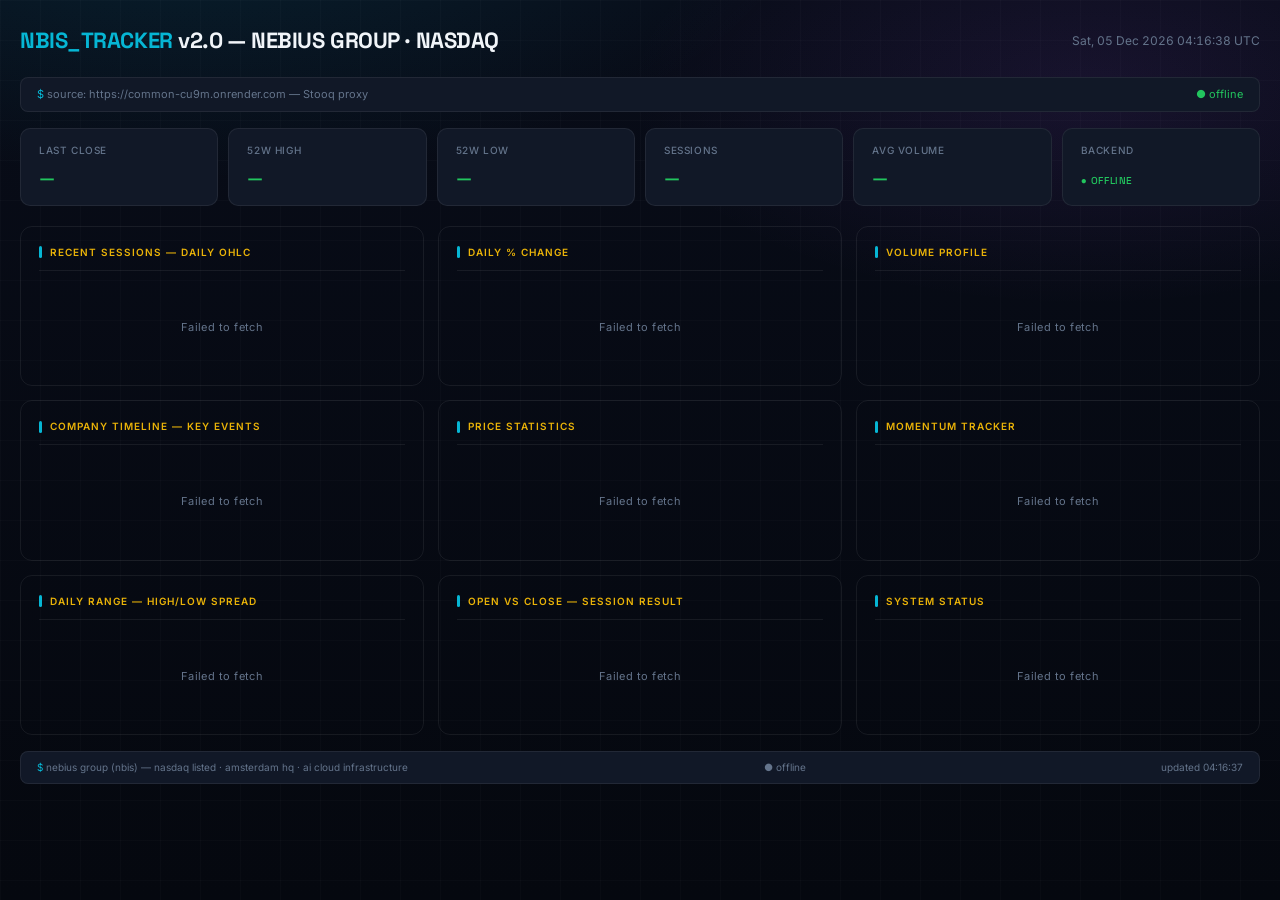
<file: index.html>
<!DOCTYPE html>
<html lang="en">
<head>
  <meta charset="UTF-8" />
  <meta name="viewport" content="width=device-width, initial-scale=1.0" />
  <title>NBIS_TRACKER — Market Terminal</title>
  <link rel="preconnect" href="https://fonts.googleapis.com" />
  <link rel="preconnect" href="https://fonts.gstatic.com" crossorigin />
  <link href="https://fonts.googleapis.com/css2?family=Space+Grotesk:wght@400;500;600;700&family=Inter:wght@400;500;600&display=swap" rel="stylesheet" />
  <link rel="stylesheet" href="./assets/style.css" />
</head>
<body>
<div class="bg-grid" aria-hidden="true"></div>
<div id="app">
  <div id="terminal">

    <div class="term-header">
      <div class="term-dots">
        <div class="term-dot dot-r"></div>
        <div class="term-dot dot-y"></div>
        <div class="term-dot dot-g"></div>
      </div>
      <div class="term-title"><span>NBIS_TRACKER</span> v2.0 — NEBIUS GROUP · NASDAQ<span class="cursor"></span></div>
      <div class="term-time" id="clock"></div>
    </div>

    <div class="header-footer-mirror">
      <span class="source"><span class="prompt-text">$</span> source: <span id="api-base-output">loading...</span> — Stooq proxy</span>
      <span id="header-data-status" class="status">● connecting...</span>
    </div>

    <div class="status-bar-top">
      <div class="status-chip">
        <span>Last Close</span>
        <strong id="last-close">—</strong>
      </div>
      <div class="status-chip">
        <span>52W High</span>
        <strong id="high-price">—</strong>
      </div>
      <div class="status-chip">
        <span>52W Low</span>
        <strong id="low-price">—</strong>
      </div>
      <div class="status-chip">
        <span>Sessions</span>
        <strong id="session-count">—</strong>
      </div>
      <div class="status-chip">
        <span>Avg Volume</span>
        <strong id="avg-volume">—</strong>
      </div>
      <div class="status-chip">
        <span>Backend</span>
        <strong id="backend-status">● checking...</strong>
      </div>
    </div>

    <div class="content">
      <div class="grid-3">

        <!-- ROW 1 -->
        <div class="chart-wrap">
          <div class="section-head">RECENT SESSIONS — DAILY OHLC</div>
          <div id="price-table-output">
            <div class="loading">Loading price data<span class="blink">_</span></div>
          </div>
        </div>

        <div class="chart-wrap">
          <div class="section-head">DAILY % CHANGE</div>
          <div id="pct-change-output">
            <div class="loading">Loading<span class="blink">_</span></div>
          </div>
        </div>

        <div class="chart-wrap">
          <div class="section-head">VOLUME PROFILE</div>
          <div id="volume-output">
            <div class="loading">Loading<span class="blink">_</span></div>
          </div>
        </div>

        <!-- ROW 2 -->
        <div class="chart-wrap">
          <div class="section-head">COMPANY TIMELINE — KEY EVENTS</div>
          <div id="events-output">
            <div class="loading">Loading events<span class="blink">_</span></div>
          </div>
        </div>

        <div class="chart-wrap">
          <div class="section-head">PRICE STATISTICS</div>
          <div id="price-stats-output">
            <div class="loading">Loading<span class="blink">_</span></div>
          </div>
        </div>

        <div class="chart-wrap">
          <div class="section-head">MOMENTUM TRACKER</div>
          <div id="momentum-output">
            <div class="loading">Loading<span class="blink">_</span></div>
          </div>
        </div>

        <!-- ROW 3 -->
        <div class="chart-wrap">
          <div class="section-head">DAILY RANGE — HIGH/LOW SPREAD</div>
          <div id="range-output">
            <div class="loading">Loading<span class="blink">_</span></div>
          </div>
        </div>

        <div class="chart-wrap">
          <div class="section-head">OPEN vs CLOSE — SESSION RESULT</div>
          <div id="oc-output">
            <div class="loading">Loading<span class="blink">_</span></div>
          </div>
        </div>

        <div class="chart-wrap">
          <div class="section-head">SYSTEM STATUS</div>
          <div id="system-output">
            <div class="loading">Loading<span class="blink">_</span></div>
          </div>
        </div>

      </div>
    </div>

    <div class="status-bar">
      <span><span class="prompt-text">$</span> nebius group (nbis) — nasdaq listed · amsterdam hq · ai cloud infrastructure</span>
      <span id="data-status">● connecting...</span>
      <span id="last-refresh"></span>
    </div>

  </div>
</div>

<script src="./config.js"></script>
<script type="module" src="./src/pages/nbis-dashboard.js"></script>
</body>
</html>
</file>
<file: assets/style.css>
@import url('https://fonts.googleapis.com/css2?family=Space+Grotesk:wght@400;500;600;700&family=Inter:wght@400;500;600&display=swap');

* { box-sizing: border-box; margin: 0; padding: 0; }

:root {
  --bg:       #080c18;
  --bg-2:     #0d1221;
  --card:     #111827;
  --card-2:   #151f33;
  --border:   rgba(255,255,255,0.07);
  --border-hi: rgba(103,214,255,0.18);
  --text:     #f1f5f9;
  --muted:    #64748b;
  --dim:      #334155;
  --green:    #22c55e;
  --green-dim: rgba(34,197,94,0.1);
  --red:      #ef4444;
  --red-dim:  rgba(239,68,68,0.1);
  --teal:     #06b6d4;
  --teal-dim: rgba(6,182,212,0.1);
  --purple:   #a855f7;
  --purple-dim: rgba(168,85,247,0.1);
  --yellow:   #eab308;
  --yellow-dim: rgba(234,179,8,0.1);
  --orange:   #f97316;
  font-family: 'Inter', system-ui, sans-serif;
}

html, body {
  height: 100%;
  background:
    radial-gradient(ellipse 80% 50% at 15% -10%, rgba(6,182,212,0.12) 0%, transparent 60%),
    radial-gradient(ellipse 60% 40% at 85% 10%, rgba(168,85,247,0.10) 0%, transparent 60%),
    linear-gradient(180deg, #080c18 0%, #05080f 100%);
  color: var(--text);
  font-size: 13px;
  line-height: 1.5;
  min-height: 100vh;
}

.bg-grid {
  position: fixed;
  inset: 0;
  pointer-events: none;
  background-image:
    linear-gradient(rgba(255,255,255,0.02) 1px, transparent 1px),
    linear-gradient(90deg, rgba(255,255,255,0.02) 1px, transparent 1px);
  background-size: 40px 40px;
  z-index: 0;
}

#app {
  max-width: 1400px;
  margin: 0 auto;
  padding: 24px 20px;
  min-height: 100vh;
  position: relative;
  z-index: 1;
}

/* TERMINAL = page wrapper, no longer looks like a terminal */
#terminal {
  width: 100%;
}

/* HEADER */
.term-header {
  display: flex;
  align-items: center;
  justify-content: space-between;
  padding: 0 0 20px 0;
  gap: 16px;
}

.term-dots { display: none; }

.term-title {
  font-family: 'Space Grotesk', sans-serif;
  font-size: 22px;
  font-weight: 700;
  color: var(--text);
  letter-spacing: -0.02em;
  flex: 1;
}
.term-title span {
  color: var(--teal);
}
.cursor { display: none; }

.term-time {
  font-size: 12px;
  color: var(--muted);
  font-variant-numeric: tabular-nums;
}

/* SOURCE BAR */
.header-footer-mirror {
  background: var(--card);
  border: 1px solid var(--border);
  border-radius: 8px;
  padding: 8px 16px;
  font-size: 11px;
  color: var(--muted);
  display: flex;
  justify-content: space-between;
  align-items: center;
  gap: 16px;
  margin-bottom: 16px;
}
.header-footer-mirror .source { white-space: nowrap; overflow: hidden; text-overflow: ellipsis; flex: 1; }
.header-footer-mirror .status { white-space: nowrap; color: var(--green); }
.prompt-text { color: var(--teal); }

/* KPI CHIPS */
.status-bar-top {
  display: flex;
  gap: 10px;
  margin-bottom: 20px;
  flex-wrap: wrap;
}

.status-chip {
  background: var(--card);
  border: 1px solid var(--border);
  border-radius: 10px;
  padding: 14px 18px;
  display: flex;
  flex-direction: column;
  gap: 6px;
  flex: 1;
  min-width: 120px;
  transition: border-color 0.2s;
}
.status-chip:hover { border-color: var(--border-hi); }
.status-chip span {
  color: var(--muted);
  font-size: 10px;
  letter-spacing: .06em;
  text-transform: uppercase;
  font-weight: 500;
}
.status-chip strong {
  color: var(--green);
  font-size: 18px;
  letter-spacing: -0.03em;
  font-weight: 600;
  font-family: 'Space Grotesk', sans-serif;
}

/* CONTENT */
.content { min-height: 400px; }

/* GRIDS */
.grid-2 { display: grid; grid-template-columns: 1fr 1fr; gap: 14px; }
.grid-3 { display: grid; grid-template-columns: 1fr 1fr 1fr; gap: 14px; }

@media (max-width: 1100px) {
  .grid-3 { grid-template-columns: 1fr 1fr; }
}
@media (max-width: 700px) {
  .grid-2, .grid-3 { grid-template-columns: 1fr; }
}

/* SECTION HEAD */
.section-head {
  font-size: 10px;
  font-weight: 600;
  color: var(--yellow);
  letter-spacing: .10em;
  text-transform: uppercase;
  margin-bottom: 16px;
  padding-bottom: 10px;
  border-bottom: 1px solid var(--border);
  display: flex;
  align-items: center;
  gap: 8px;
}
.section-head::before {
  content: '';
  display: inline-block;
  width: 3px;
  height: 12px;
  background: var(--teal);
  border-radius: 2px;
  flex-shrink: 0;
}

/* CHART WRAP */
.chart-wrap {
  background: transparent;
  border: 1px solid var(--border);
  border-radius: 12px;
  padding: 18px;
  transition: border-color 0.2s, box-shadow 0.2s;
  animation: fadeIn 400ms ease-out;
}
.chart-wrap:hover {
  border-color: var(--border-hi);
  box-shadow: 0 0 24px rgba(6,182,212,0.05);
}

@keyframes fadeIn {
  from { opacity: 0; transform: translateY(6px); }
  to   { opacity: 1; transform: translateY(0); }
}

/* LOADING */
.loading, .status-message {
  color: var(--muted);
  font-size: 11px;
  padding: 32px;
  text-align: center;
  letter-spacing: .04em;
}
.loading::before { content: ''; }
.blink { animation: blink 1s step-end infinite; }
@keyframes blink { 0%,100%{opacity:1} 50%{opacity:0} }

/* DATA TABLE */
.price-table { width: 100%; border-collapse: collapse; font-size: 11px; }
.price-table th {
  color: var(--muted);
  font-size: 9px;
  letter-spacing: .08em;
  text-transform: uppercase;
  padding: 6px 10px;
  border-bottom: 1px solid var(--border);
  text-align: left;
  font-weight: 600;
  font-family: inherit;
}
.price-table td {
  padding: 8px 10px;
  border-bottom: 1px solid var(--border);
  color: var(--orange);
  font-family: inherit;
  font-variant-numeric: tabular-nums;
}
.price-table tr:last-child td { border-bottom: none; }
.price-table tr:hover td { background: rgba(255,255,255,0.02); }

.value-up   { color: var(--green) !important; }
.value-down { color: var(--red) !important; }

/* EVENT CARDS */
.events-list { display: flex; flex-direction: column; gap: 8px; }

.event-card {
  background: var(--bg-2);
  border: 1px solid var(--border);
  border-left: 3px solid var(--teal);
  border-radius: 0 8px 8px 0;
  padding: 12px 14px;
  transition: border-left-color 0.15s, background 0.15s;
  animation: fadeIn 400ms ease-out;
}
.event-card:hover {
  border-left-color: var(--green);
  background: rgba(255,255,255,0.02);
}

.event-top {
  display: flex;
  justify-content: space-between;
  align-items: center;
  margin-bottom: 6px;
  font-size: 10px;
  color: var(--muted);
}

.event-tag {
  display: inline-block;
  padding: 2px 8px;
  font-size: 9px;
  letter-spacing: .06em;
  text-transform: uppercase;
  font-weight: 600;
  background: var(--yellow-dim);
  color: var(--yellow);
  border: 1px solid rgba(234,179,8,0.2);
  border-radius: 4px;
}

.event-card h3 {
  margin: 0 0 4px;
  font-size: 12px;
  color: var(--text);
  font-weight: 600;
  letter-spacing: .01em;
  font-family: 'Space Grotesk', sans-serif;
}
.event-card p {
  margin: 0 0 8px;
  font-size: 11px;
  color: var(--muted);
  line-height: 1.5;
}
.event-card a {
  color: var(--teal);
  font-size: 10px;
  text-decoration: none;
  font-weight: 500;
}
.event-card a::before { content: '→ '; }
.event-card a:hover { color: var(--green); }

/* TAGS */
.tag { display: inline-block; padding: 2px 8px; font-size: 9px; letter-spacing: .06em; text-transform: uppercase; font-weight: 600; border: 1px solid currentColor; border-radius: 4px; }
.tag-green  { color: var(--green);  background: var(--green-dim); }
.tag-red    { color: var(--red);    background: var(--red-dim); }
.tag-amber  { color: var(--yellow); background: var(--yellow-dim); }
.tag-blue   { color: var(--teal);   background: var(--teal-dim); }

/* BOTTOM STATUS BAR */
.status-bar {
  margin-top: 16px;
  background: var(--card);
  border: 1px solid var(--border);
  border-radius: 8px;
  padding: 8px 16px;
  font-size: 10px;
  color: var(--muted);
  display: flex;
  justify-content: space-between;
  align-items: center;
  gap: 16px;
}
</file>
